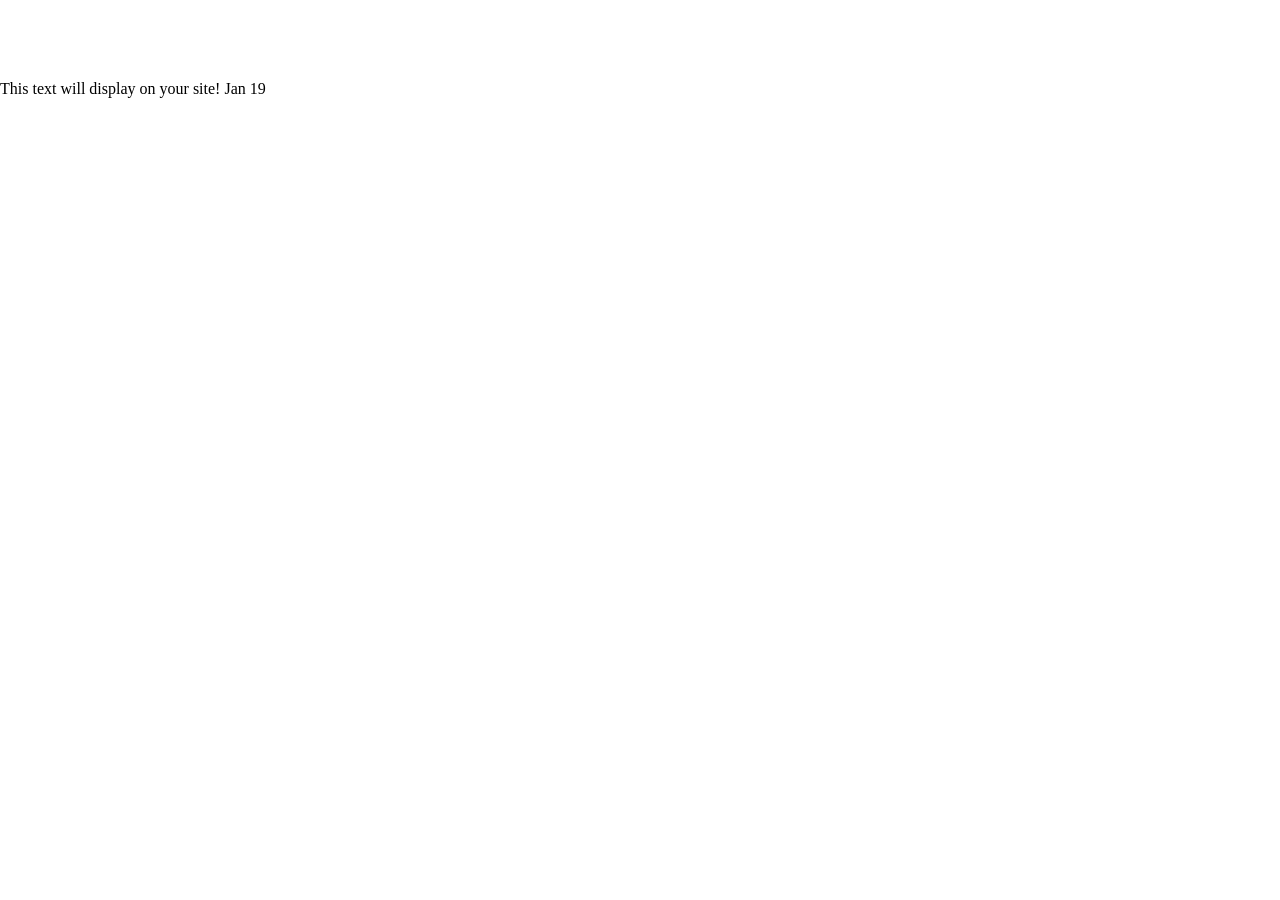
<file: index.html>
<!doctype html>
<html class="no-js" lang="en">

<head>
  <meta charset="utf-8">
  <title>Blue Skewt</title>
  <meta name="description" content="Homage">
  <meta name="viewport" content="width=device-width, initial-scale=1">

  <meta property="og:title" content="">
  <meta property="og:type" content="">
  <meta property="og:url" content="">
  <meta property="og:image" content="">

  <link rel="manifest" href="site.webmanifest">
  <link rel="icon" href="icon.png">
  <!-- Place favicon.ico in the root directory -->

  <link rel="stylesheet" href="css/normalize.css">
  <link rel="stylesheet" href="css/main.css">

  <meta name="theme-color" content="#fafafa">
</head>

<body>
  <!-- Place your site's HTML here -->
   <h1>Blue Skewt</h1>
  <p>This text will display on your site! Jan 19</p>
  <script src="js/main.js"></script>
</body>

</html>
</file>
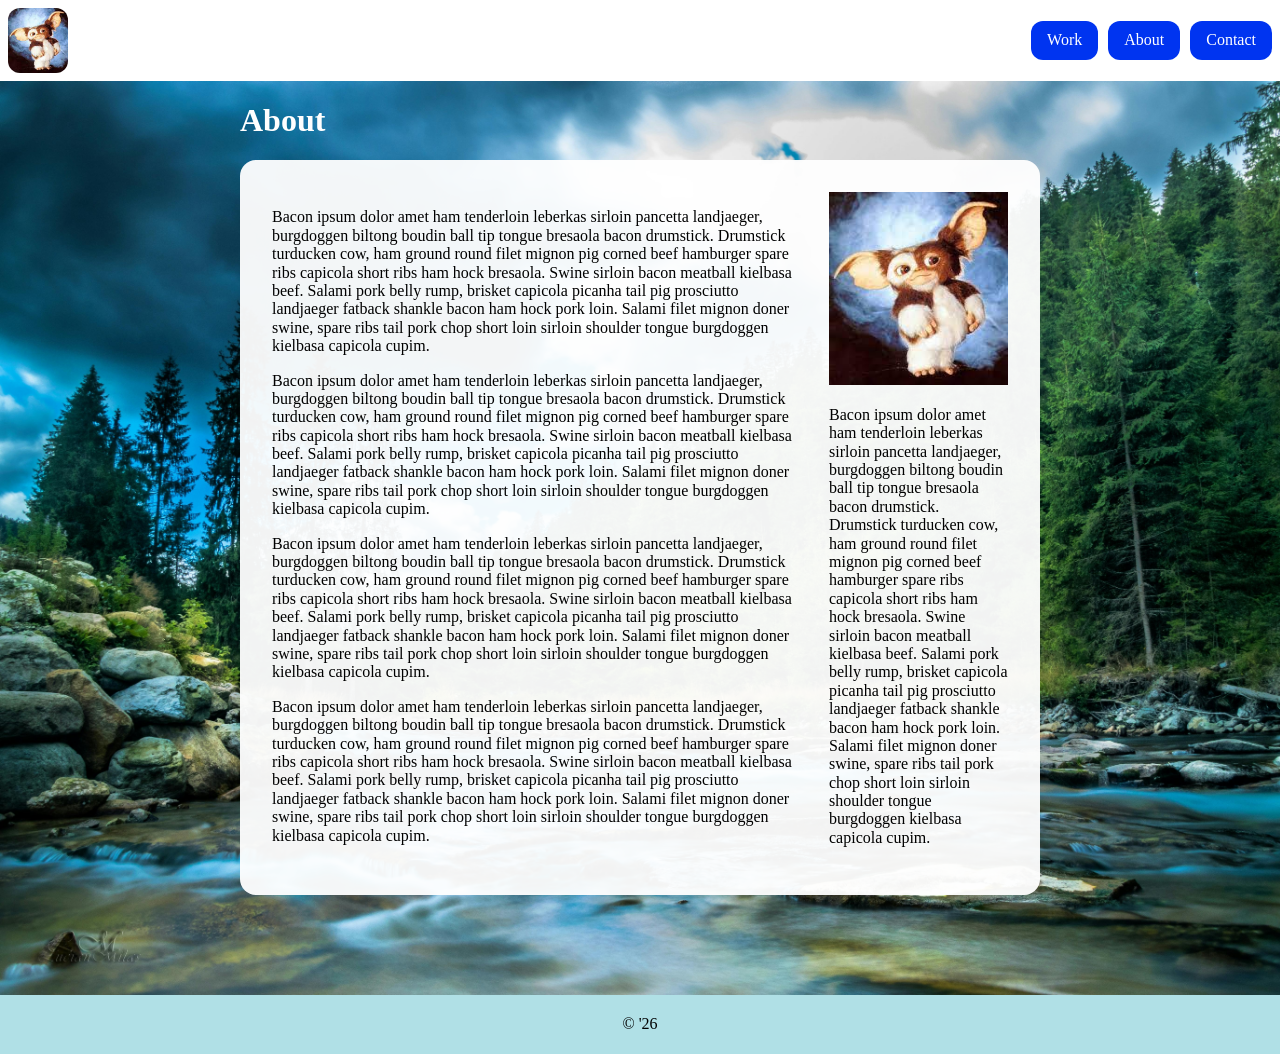
<file: about.html>
<!doctype html>
<html class="no-js" lang="en">

<head>
  <meta charset="utf-8">
  <title>Blue Skewt</title>
  <meta name="description" content="Homage">
  <meta name="viewport" content="width=device-width, initial-scale=1">

  <meta property="og:title" content="">
  <meta property="og:type" content="">
  <meta property="og:url" content="">
  <meta property="og:image" content="">

  <link rel="manifest" href="site.webmanifest">
  <link rel="icon" href="icon.png">
  <!-- Place favicon.ico in the root directory -->

  <link rel="stylesheet" href="css/normalize.css">
  <link rel="stylesheet" href="css/main.css">

  <meta name="theme-color" content="#fafafa">
</head>

<body>
  <div class="blue-skewt-main-wrapper">
    <header>
      <a class="logo" href="./index.html">
        <img src="./img/giz2.jpg" alt="">
      </a>
      <nav>
        <a href="./work.html">Work</a>
        <a href="./about.html">About</a>
        <a href="./contact.html">Contact</a>
      </nav>
    </header>

    <main>
        <div class="blue-skewt-container">
          <h1>About</h1>

          <!-- 2 column thing -->
          <div class="blue-skewt-row">
            <div class="blue-skewt-column">
              <p>Bacon ipsum dolor amet ham tenderloin leberkas sirloin pancetta landjaeger, burgdoggen biltong boudin ball tip tongue bresaola bacon drumstick. Drumstick turducken cow, ham ground round filet mignon pig corned beef hamburger spare ribs capicola short ribs ham hock bresaola. Swine sirloin bacon meatball kielbasa beef. Salami pork belly rump, brisket capicola picanha tail pig prosciutto landjaeger fatback shankle bacon ham hock pork loin. Salami filet mignon doner swine, spare ribs tail pork chop short loin sirloin shoulder tongue burgdoggen kielbasa capicola cupim.</p>
              <p>Bacon ipsum dolor amet ham tenderloin leberkas sirloin pancetta landjaeger, burgdoggen biltong boudin ball tip tongue bresaola bacon drumstick. Drumstick turducken cow, ham ground round filet mignon pig corned beef hamburger spare ribs capicola short ribs ham hock bresaola. Swine sirloin bacon meatball kielbasa beef. Salami pork belly rump, brisket capicola picanha tail pig prosciutto landjaeger fatback shankle bacon ham hock pork loin. Salami filet mignon doner swine, spare ribs tail pork chop short loin sirloin shoulder tongue burgdoggen kielbasa capicola cupim.</p>
              <p>Bacon ipsum dolor amet ham tenderloin leberkas sirloin pancetta landjaeger, burgdoggen biltong boudin ball tip tongue bresaola bacon drumstick. Drumstick turducken cow, ham ground round filet mignon pig corned beef hamburger spare ribs capicola short ribs ham hock bresaola. Swine sirloin bacon meatball kielbasa beef. Salami pork belly rump, brisket capicola picanha tail pig prosciutto landjaeger fatback shankle bacon ham hock pork loin. Salami filet mignon doner swine, spare ribs tail pork chop short loin sirloin shoulder tongue burgdoggen kielbasa capicola cupim.</p>
              <p>Bacon ipsum dolor amet ham tenderloin leberkas sirloin pancetta landjaeger, burgdoggen biltong boudin ball tip tongue bresaola bacon drumstick. Drumstick turducken cow, ham ground round filet mignon pig corned beef hamburger spare ribs capicola short ribs ham hock bresaola. Swine sirloin bacon meatball kielbasa beef. Salami pork belly rump, brisket capicola picanha tail pig prosciutto landjaeger fatback shankle bacon ham hock pork loin. Salami filet mignon doner swine, spare ribs tail pork chop short loin sirloin shoulder tongue burgdoggen kielbasa capicola cupim.</p>
            </div>
            <div class="blue-skewt-column">
              <img src="./img/giz2.jpg" alt="">
              <p>Bacon ipsum dolor amet ham tenderloin leberkas sirloin pancetta landjaeger, burgdoggen biltong boudin ball tip tongue bresaola bacon drumstick. Drumstick turducken cow, ham ground round filet mignon pig corned beef hamburger spare ribs capicola short ribs ham hock bresaola. Swine sirloin bacon meatball kielbasa beef. Salami pork belly rump, brisket capicola picanha tail pig prosciutto landjaeger fatback shankle bacon ham hock pork loin. Salami filet mignon doner swine, spare ribs tail pork chop short loin sirloin shoulder tongue burgdoggen kielbasa capicola cupim.</p>
            </div>
          </div>
      </div>
    </main>

    <footer>
      &copy; '26
    </footer>
  </div>
  <script src="js/main.js"></script>
</body>

</html>
</file>
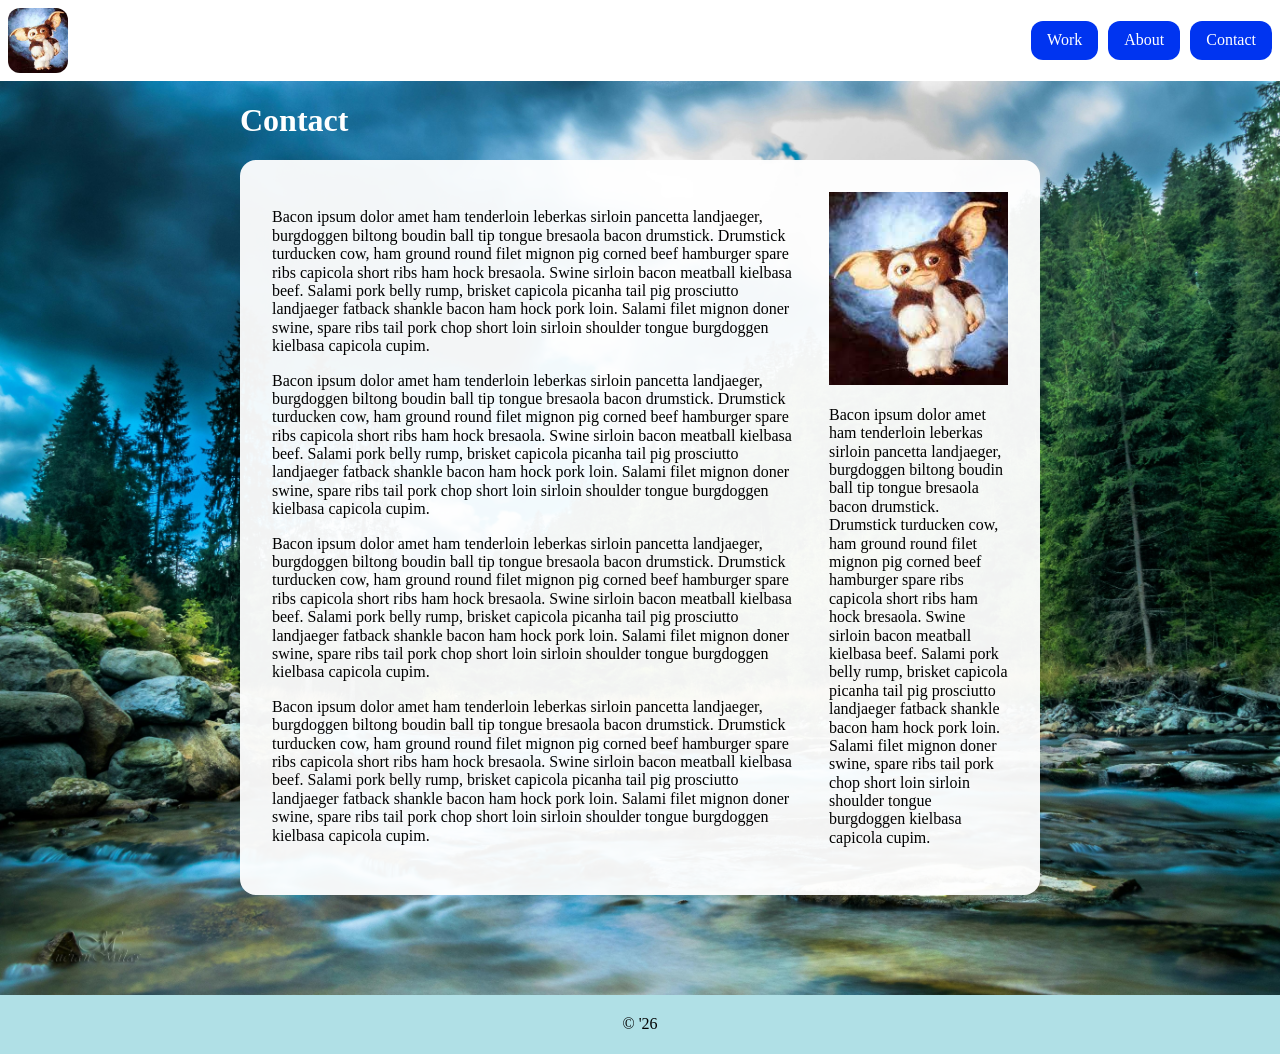
<file: contact.html>
<!doctype html>
<html class="no-js" lang="en">

<head>
  <meta charset="utf-8">
  <title>Blue Skewt</title>
  <meta name="description" content="Homage">
  <meta name="viewport" content="width=device-width, initial-scale=1">

  <meta property="og:title" content="">
  <meta property="og:type" content="">
  <meta property="og:url" content="">
  <meta property="og:image" content="">

  <link rel="manifest" href="site.webmanifest">
  <link rel="icon" href="icon.png">
  <!-- Place favicon.ico in the root directory -->

  <link rel="stylesheet" href="css/normalize.css">
  <link rel="stylesheet" href="css/main.css">

  <meta name="theme-color" content="#fafafa">
</head>

<body>
  <div class="blue-skewt-main-wrapper">
    <header>
      <a class="logo" href="./index.html">
        <img src="./img/giz2.jpg" alt="">
      </a>
      <nav>
        <a href="./work.html">Work</a>
        <a href="./about.html">About</a>
        <a href="./contact.html">Contact</a>
      </nav>
    </header>

    <main>
        <div class="blue-skewt-container">
          <h1>Contact</h1>

          <!-- 2 column thing -->
          <div class="blue-skewt-row">
            <div class="blue-skewt-column">
              <p>Bacon ipsum dolor amet ham tenderloin leberkas sirloin pancetta landjaeger, burgdoggen biltong boudin ball tip tongue bresaola bacon drumstick. Drumstick turducken cow, ham ground round filet mignon pig corned beef hamburger spare ribs capicola short ribs ham hock bresaola. Swine sirloin bacon meatball kielbasa beef. Salami pork belly rump, brisket capicola picanha tail pig prosciutto landjaeger fatback shankle bacon ham hock pork loin. Salami filet mignon doner swine, spare ribs tail pork chop short loin sirloin shoulder tongue burgdoggen kielbasa capicola cupim.</p>
              <p>Bacon ipsum dolor amet ham tenderloin leberkas sirloin pancetta landjaeger, burgdoggen biltong boudin ball tip tongue bresaola bacon drumstick. Drumstick turducken cow, ham ground round filet mignon pig corned beef hamburger spare ribs capicola short ribs ham hock bresaola. Swine sirloin bacon meatball kielbasa beef. Salami pork belly rump, brisket capicola picanha tail pig prosciutto landjaeger fatback shankle bacon ham hock pork loin. Salami filet mignon doner swine, spare ribs tail pork chop short loin sirloin shoulder tongue burgdoggen kielbasa capicola cupim.</p>
              <p>Bacon ipsum dolor amet ham tenderloin leberkas sirloin pancetta landjaeger, burgdoggen biltong boudin ball tip tongue bresaola bacon drumstick. Drumstick turducken cow, ham ground round filet mignon pig corned beef hamburger spare ribs capicola short ribs ham hock bresaola. Swine sirloin bacon meatball kielbasa beef. Salami pork belly rump, brisket capicola picanha tail pig prosciutto landjaeger fatback shankle bacon ham hock pork loin. Salami filet mignon doner swine, spare ribs tail pork chop short loin sirloin shoulder tongue burgdoggen kielbasa capicola cupim.</p>
              <p>Bacon ipsum dolor amet ham tenderloin leberkas sirloin pancetta landjaeger, burgdoggen biltong boudin ball tip tongue bresaola bacon drumstick. Drumstick turducken cow, ham ground round filet mignon pig corned beef hamburger spare ribs capicola short ribs ham hock bresaola. Swine sirloin bacon meatball kielbasa beef. Salami pork belly rump, brisket capicola picanha tail pig prosciutto landjaeger fatback shankle bacon ham hock pork loin. Salami filet mignon doner swine, spare ribs tail pork chop short loin sirloin shoulder tongue burgdoggen kielbasa capicola cupim.</p>
            </div>
            <div class="blue-skewt-column">
              <img src="./img/giz2.jpg" alt="">
              <p>Bacon ipsum dolor amet ham tenderloin leberkas sirloin pancetta landjaeger, burgdoggen biltong boudin ball tip tongue bresaola bacon drumstick. Drumstick turducken cow, ham ground round filet mignon pig corned beef hamburger spare ribs capicola short ribs ham hock bresaola. Swine sirloin bacon meatball kielbasa beef. Salami pork belly rump, brisket capicola picanha tail pig prosciutto landjaeger fatback shankle bacon ham hock pork loin. Salami filet mignon doner swine, spare ribs tail pork chop short loin sirloin shoulder tongue burgdoggen kielbasa capicola cupim.</p>
            </div>
          </div>
      </div>
    </main>

    <footer>
      &copy; '26
    </footer>
  </div>
  <script src="js/main.js"></script>
</body>

</html>
</file>
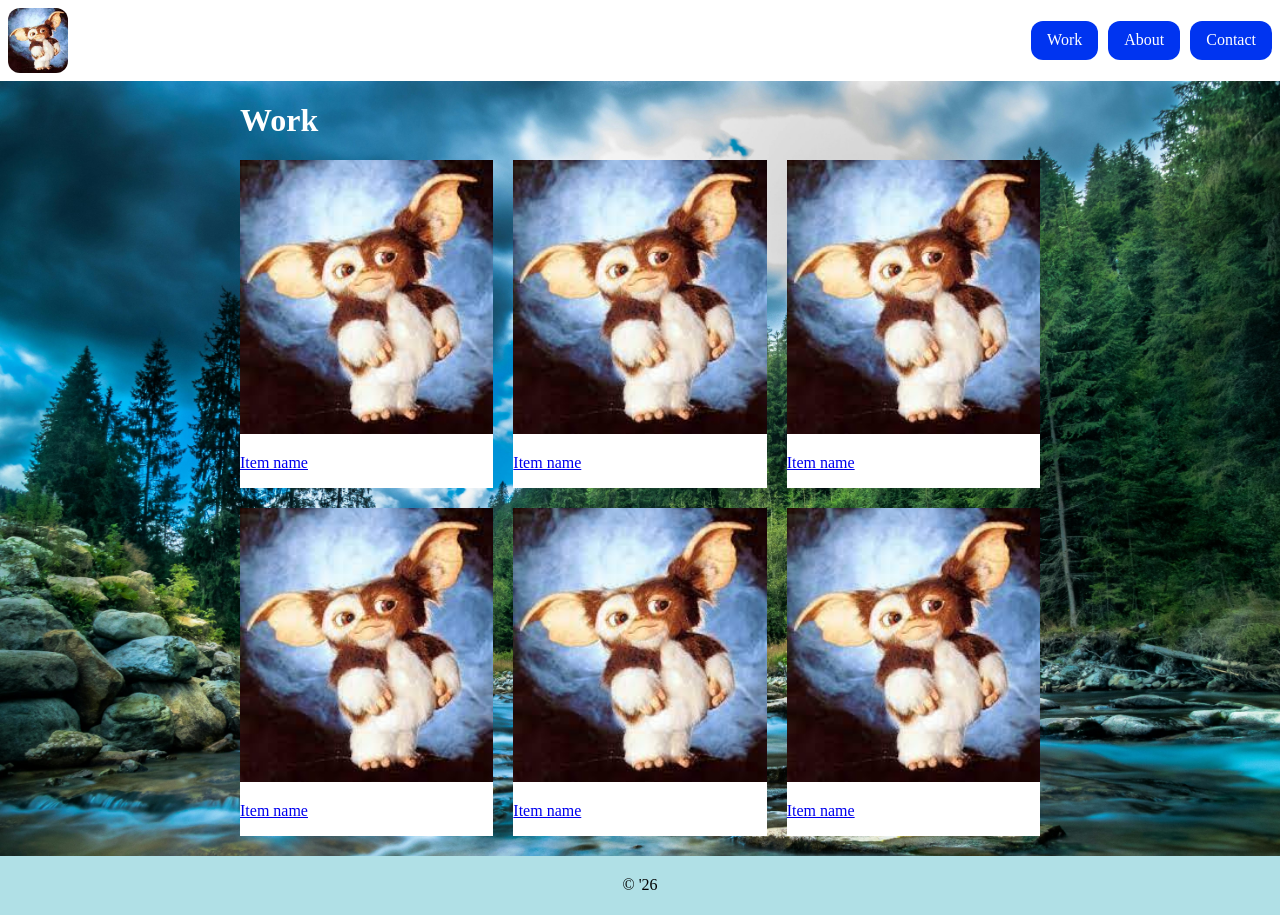
<file: work.html>
<!doctype html>
<html class="no-js" lang="en">

<head>
  <meta charset="utf-8">
  <title>Blue Skewt</title>
  <meta name="description" content="Homage">
  <meta name="viewport" content="width=device-width, initial-scale=1">

  <meta property="og:title" content="">
  <meta property="og:type" content="">
  <meta property="og:url" content="">
  <meta property="og:image" content="">

  <link rel="manifest" href="site.webmanifest">
  <link rel="icon" href="icon.png">
  <!-- Place favicon.ico in the root directory -->

  <link rel="stylesheet" href="css/normalize.css">
  <link rel="stylesheet" href="css/main.css">

  <meta name="theme-color" content="#fafafa">
</head>

<body>
  <div class="blue-skewt-main-wrapper">
    <header>
      <a class="logo" href="./index.html">
        <img src="./img/giz2.jpg" alt="">
      </a>
      <nav>
        <a href="./work.html">Work</a>
        <a href="./about.html">About</a>
        <a href="./contact.html">Contact</a>
      </nav>
    </header>

    <main>
        <div class="blue-skewt-container">
          <h1>Work</h1>

          <!-- 2 column thing -->
          <div class="blue-skewt-list-items">
            <a href="./item-1.html" class="blue-skewt-list-item">
                <img src="./img/giz2.jpg" alt="">
                <p>Item name</p>
            </a>
            <a href="#" class="blue-skewt-list-item">
                <img src="./img/giz2.jpg" alt="">
                <p>Item name</p>
            </a>
            <a href="#" class="blue-skewt-list-item">
                <img src="./img/giz2.jpg" alt="">
                <p>Item name</p>
            </a>
            <a href="#" class="blue-skewt-list-item">
                <img src="./img/giz2.jpg" alt="">
                <p>Item name</p>
            </a>
            <a href="#" class="blue-skewt-list-item">
                <img src="./img/giz2.jpg" alt="">
                <p>Item name</p>
            </a>
            <a href="#" class="blue-skewt-list-item">
                <img src="./img/giz2.jpg" alt="">
                <p>Item name</p>
            </a>
          </div>
      </div>
    </main>

    <footer>
      &copy; '26
    </footer>
  </div>
  <script src="js/main.js"></script>
</body>

</html>
</file>
<file: css/main.css>
/* Place CSS styles here */
img {
    width: 100%;
}

header {
    display: flex;
    justify-content: space-between;
    align-items: center;
    padding: 8px;
}

@media screen and (max-width: 480px) {
  header {
    flex-direction: column;
    gap: 8px;
  }
}

header img {
    border-radius: 12px;
    max-width: 60px;
}

.logo {
    display: flex;
}

nav {
    display: flex;
    gap: 10px;
}

nav a {
    background-color: #0034f0;
    color: #ffffff;
    text-decoration: none;
    padding: 10px 16px;
    border-radius: 12px;
    outline: 0;
}

nav a:hover {
    background-color: #051e79;
}

nav a:focus {
    box-shadow: 0px 0px 0px 4px #00c200;
}

h1 {
    color: #ffffff;
}

@media screen and (max-width: 768px) {
  h1 {
    margin-left: 20px;
    margin-right: 20px;
  }
}

/* make the layout page aware */
.blue-skewt-main-wrapper {
    min-height: 100vh;
    display: flex;
    flex-direction: column;
}

/* needs to be put the the child you want to expand */
main {
    background-image: url(../img/creek.jpg);
    background-size: cover;
    background-repeat: no-repeat;
    display: flex;
    flex: 1;
}

.blue-skewt-container {
    display: flex;
    flex-direction: column;
    max-width: 800px;
    width: 100%;
    margin-left: auto;
    margin-right: auto;
}

.blue-skewt-row {
    background-color: rgba(255, 255, 255, 0.95);
    display: grid;
    grid-template-columns: 3fr 1fr;
    gap: 20px;
    flex: 1;
    margin-bottom: 32px;
    padding: 32px;
    border-radius: 16px;
    margin-bottom: 100px;
}

@media screen and (max-width: 768px) {
  .blue-skewt-row {
    grid-template-columns: 1fr;
    margin-left: 20px;
    margin-right: 20px;
  }
}

footer {
    background: powderblue;
    padding: 20px;
    text-align: center;
}

/* Items page */
.blue-skewt-list-items {
    display: grid;
    gap: 20px;
    grid-template-columns: repeat(auto-fit, minmax(200px, 1fr));
    margin-bottom: 20px;
}

@media screen and (max-width: 768px) {
  .blue-skewt-list-items {
    margin-left: 20px;
    margin-right: 20px;
  }
}

.blue-skewt-list-item {
    background-color: #ffffff;
}

/* Item page */
.blue-skewt-featured {
    display: grid;
    grid-template-columns: 1fr 1fr;
    gap: 20px;
    background-color: rgba(255, 255, 255, 0.95);
    padding: 32px;
    border-radius: 16px;
    margin-bottom: 100px;
}

@media screen and (max-width: 768px) {
  .blue-skewt-featured {
    grid-template-columns: 1fr;
  }
}

.blue-skewt-featured-image {
    max-width: 400px;
}

.blue-skewt-intro {
    background-color: rgba(255, 255, 255, 0.95);
    padding: 32px;
    border-radius: 16px;
    margin-bottom: 100px;
}
</file>
